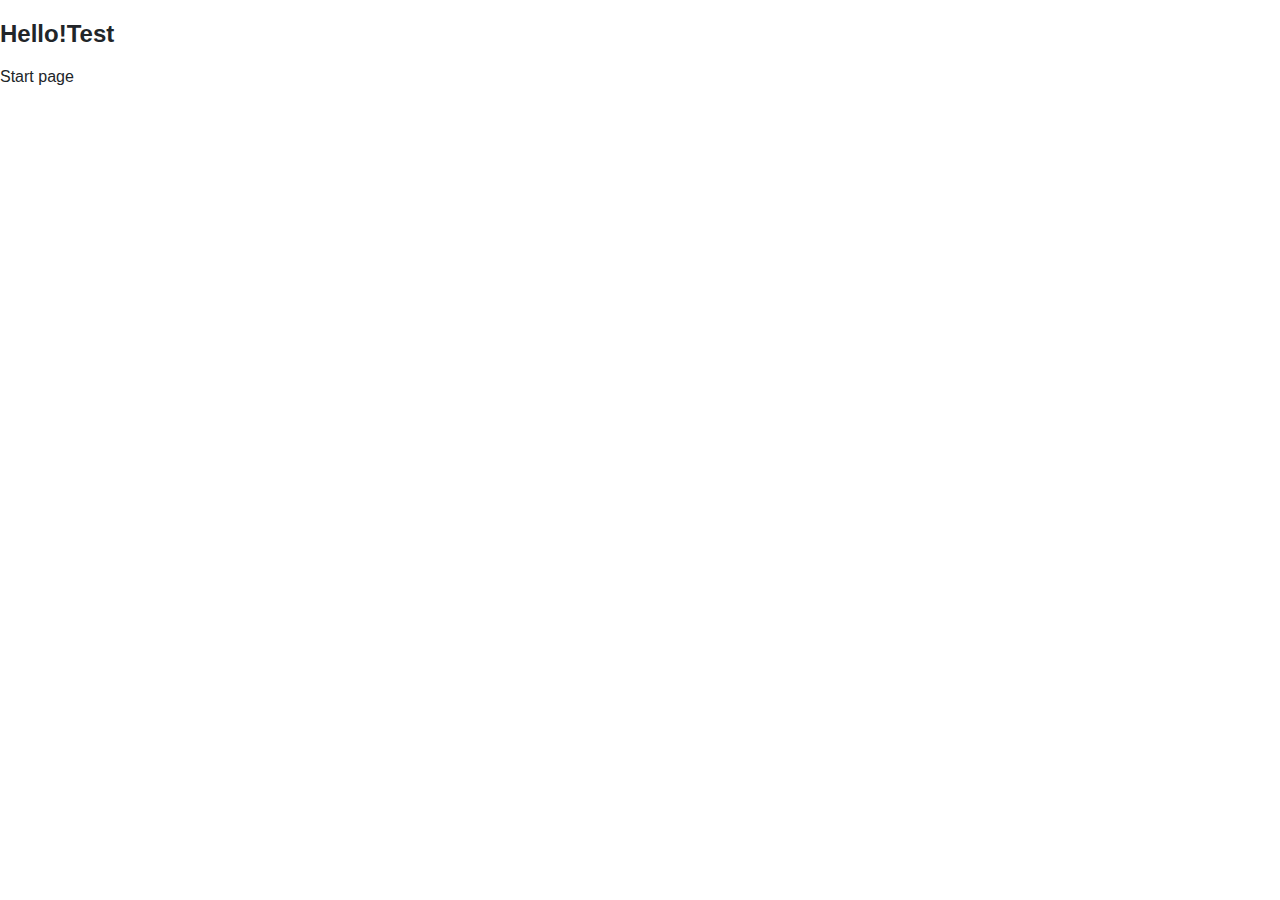
<file: index.html>
<!DOCTYPE html>
<html lang="en">
<head>
    <meta charset="UTF-8">
    <title>Start Page</title>
    <link rel="stylesheet" href="./public/css/website.css">
</head>
<body>
    <h2>Hello!Test</h2>
    Start page
    <script src="./public/js/website.js" type="text/javascript"></script>
</body>
</html>
</file>
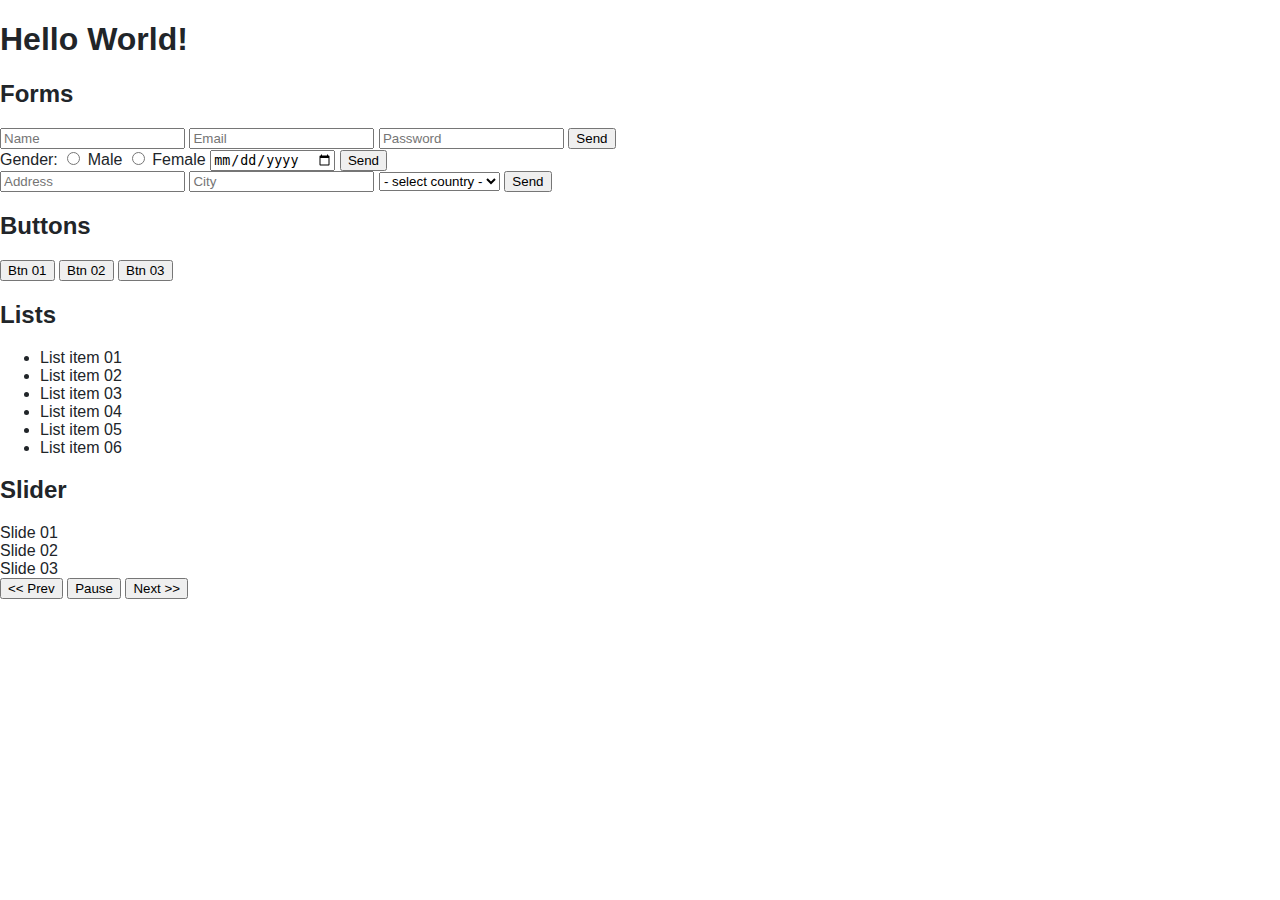
<file: pages/sandbox-js.html>
<!DOCTYPE html>
<html lang="en">
<head>
    <meta charset="UTF-8">
    <title>JS : Sandbox</title>
    <link rel="stylesheet" href="../public/css/website.css" />
    <style>
        .bz-slider {
            position: relative;
            overflow: hidden;
            margin: 20px auto;
        }
        .bz-slider ul {
            position: relative;
            margin: 0;
            padding: 0;
            list-style: none;
        }
        .bz-slider ul li {
            position: relative;
            display: block;
            float: left;
            margin: 0;
            padding: 0;
            width: 300px;
            height: 200px;
            background: #ccc;
            text-align: center;
        }
        .bz-slider .control-prev, .bz-slider .control-next {
            position: absolute;
            top: 40%;
            z-index: 999;
            display: block;
            padding: 4% 3%;
            width: auto;
            height: auto;
            background: #2a2a2a;
            color: #fff;
            text-decoration: none;
            font-weight: 600;
            font-size: 18px;
            opacity: 0.4;
            cursor: pointer;
        }
        .bz-slider .slider-thumbs {
            position: absolute;
            bottom: 0;
            min-height: 20px;
            left: 50%;
            min-width: 100px;
            width: auto;
            transform: translate(-50%, -50%);
        }
        .bz-slider .slider-thumbs .slider-thumb {
            border: 4px solid;
            border-radius: 50%;
            cursor: pointer;
            display: inline-block;
            margin: 2px;
            height: 12px;
            width: 12px;
        }
        .bz-slider .slider-thumbs .slider-thumb.active {
            background: #0b800f;
        }
        .bz-slider .control-prev:hover, .bz-slider .control-next:hover {
            opacity: 0.7;
            -webkit-transition: all 0.2s ease;
        }
        .bz-slider .control-prev {
            border-radius: 0 2px 2px 0;
        }
        .bz-slider .control-next {
            right: 0;
            border-radius: 2px 0 0 2px;
        }
        .slider_option {
            position: relative;
            margin: 10px auto;
            width: 160px;
            font-size: 18px;
        }
        .bz-slider-pause-btn::after {
            content: 'Play';
            cursor: pointer;
        }
        .bz-slider-pause-btn.active::after,
        .bz-slider-pause-btn[checked=checked]::after {
            content: 'Pause';
            color: red;
        }
    </style>
</head>
<body>
    <h1>Hello World!</h1>
    <div id="lists">

        <div class="allForms">
            <h2>Forms</h2>
            <div>
                <div class="form01">
                    <form method="GET">
                        <input class="input01" type="text" placeholder="Name">
                        <input class="input02" type="email" placeholder="Email">
                        <input class="input03" type="password" placeholder="Password">
                        <button class="button01" onclick="return clicked();" type="submit">Send</button>
                    </form>
                </div>
                <div class="form02">
                    <form id="gender">
                        <label>Gender:</label>
                        <input class="input04" type="radio" name="sex" value="Male">
                        <label>Male</label>
                        <input class="input05" type="radio" name="sex" value="Female">
                        <label>Female</label>
                        <input class="input06" type="date" placeholder="DOB">
                        <button class="button01" type="submit">Send</button>
                    </form>
                </div>
                <div class="form03">
                    <form>
                        <input class="input07" type="text" placeholder="Address">
                        <input class="input08" type="text" placeholder="City">
                        <select class="select01">
                            <option class="option01">- select country -</option>
                            <option class="option02">United Kingdom</option>
                            <option class="option03">United States</option>
                        </select>
                        <button onclick="myLoc()" class="button02" type="submit">Send</button>
                    </form>
                </div>
            </div>
        </div>
        <div class="allButtons">
            <h2>Buttons</h2>
            <button class="button03" type="button">Btn 01</button>
            <button class="button04" type="button">Btn 02</button>
            <input class="input09" type="button" value="Btn 03" />
        </div>
        <div class="allLists">
            <h2>Lists</h2>
            <ul style="cursor: pointer;">
                <li class="list01">List item 01</li>
                <li class="list02">List item 02</li>
                <li class="list03">List item 03</li>
                <li class="list04">List item 04</li>
                <li class="list05">List item 05</li>
                <li class="list06">List item 06</li>
            </ul>
        </div>

        <div>
            <h2>Slider</h2>
            <div class="allSliders">
                <div class="slide01">
                    Slide 01
                </div>
                <div class="slide02">
                    Slide 02
                </div>
                <div class="slide03">
                    Slide 03
                </div>
            </div>
            <div class="downButtons">
                <button class="button05" type="button"><< Prev</button>
                <button class="button06" type="button">Pause</button>
                <button class="button07" type="button">Next >></button>
            </div>
        </div>

    </div>

    <script src="../public/js/website.js" type="text/javascript" ></script>
    <script>
        // var allForms = new Array(3);
        // allForms[0] = document.getElementsByClassName("input01");
        // allForms[1] = document.getElementsByClassName("input02");
        // allForms[2] = document.getElementsByClassName("input03");
      
        //var x = document.getElementsByClassName["input01"]["input02"]["input03"].value;
         function clicked() {
             var inpObj01 = document.getElementsByClassName("input01")[0].value;
             var inpObj02 = document.getElementsByClassName("input02")[0].value;
             var inpObj03 = document.getElementsByClassName("input03")[0].value;
             //return confirm(inpObj01 + inpObj02 + inpObj03);
             if (inpObj01 == '') {
                 alert('please write your name');
             } else if (inpObj02 == '') {
                 alert('please write your email');
             } else if (inpObj03 == '') {
                 alert('please write your password');
             } else {
                 alert(inpObj01 + "\n" + inpObj02 + "\n" + inpObj03);
             }
         }

         var gender = document.getElementById("gender");
         var inpObj06 = document.getElementsByClassName("input06")[0];
         //var inpObj06 = document.querySelector('input[type="date"]');
         var timeIsNow = new Date();

         gender.addEventListener("submit", function(event) {
            var data = new FormData(gender);
            var output = "";

            for (const entry of data) {
                output = entry[1] + "\r";
            }

            if (output == '' && inpObj06.value != "") {
                alert("please choose your gender");
            } if (output == '' && inpObj06.value == "") {
                 alert("please choose your gender and date");
            } else if (inpObj06.value == "") {
                inpObj06.value == timeIsNow;
                alert("please choose your date" + "\n" + "example: today is" + "\n" + timeIsNow);
            } else {
                alert(output + inpObj06.value);
            }
         }, false);

        function myLoc() {
            var inpObj07 = document.getElementsByClassName("input07")[0].value;
            var inpObj08 = document.getElementsByClassName("input08")[0].value;
            var inpObj09 = document.getElementsByClassName("select01")[0].value;
            if (inpObj07 == '') {
                alert('please write your address');
            } else if (inpObj08 == '') {
                alert('please write your city');
            } else if (inpObj09 == '') {
                alert('please select your country');
            } else {
                alert(inpObj07 + "\n" + inpObj08 + "\n" + inpObj09);
            }
        }
        
        var Btn01 = document.getElementsByClassName("button03")[0];
        Btn01.addEventListener('click', function(){
            alert("Button 01");
        });
               
        var Btn02 = document.getElementsByClassName("button04")[0];
        Btn02.addEventListener('click', function(){
            alert("Button 02");
        });

        var inpBtn01 = document.getElementsByClassName("input09")[0];
        inpBtn01.addEventListener('click', function(){
            alert("Button 03");
        });

        var allLists = document.getElementsByClassName('allLists')[0];
        var listItems = allLists.getElementsByTagName('li');
        var listItemsQty = listItems.length;
        var pushColor = "green";
           // alert(listItemsQty);

        var $titlediv = document.getElementsByClassName("allLists")[0],
            title = $titlediv.innerHTML;
        //alert(title);

        var getElemStyle = function(elem, property) {
            return window.getComputedStyle(elem, null).getPropertyValue(property);
        };
        //alert (getElemStyle($titlediv, "width"));
       
        var unBacklight = function(elem) {
            for (var i = 0; i < listItemsQty; i++) {
                changeListItemColor(listItems[i]);
                listEvnt(listItems[i]);
            };
            if(listEvnt(listItems[i]) = 1) {
                key.romove("data-key") 
            };
        };

        var listEvnt = function(elem) {
            elem.addEventListener('click', function(e) {
                var x = this;
                var key = x.getAttribute('data-key');
                if (key != '1') {
                    x.setAttribute('data-key', '1');
                    //currentColor = getElemStyle(x, 'color');
                    x.style.color = pushColor;
                }

            });
        }; 

        var currentColor, hoverColor = "red";

        var changeListItemColor = function(elem) {
            elem.addEventListener('mouseenter', function(e) {
                var x = this;
                var key = x.getAttribute('data-key');
                if (key != '1') {
                    currentColor = getElemStyle(x, 'color');
                    x.style.color = hoverColor;
                }

            });

            elem.addEventListener('mouseleave', function(e) {
                var x = this;
                var key = x.getAttribute('data-key');
                if (key != '1')
                    x.style.color = currentColor;
            });
        };
            for (var i = 0; i < listItemsQty; i++) {
                changeListItemColor(listItems[i]);
                listEvnt(listItems[i]);
            };

            

      //(function () {   })();
    </script>
</body>
</html>
</file>
<file: public/css/website.css>
body {
    clear: both;
    color: #212529;
    font: 16px "Open Sans", Helvetica, Arial, sans-serif;
    font-size: 16px;
    margin: 0 !important;
    padding: 0 !important;
}
</file>
